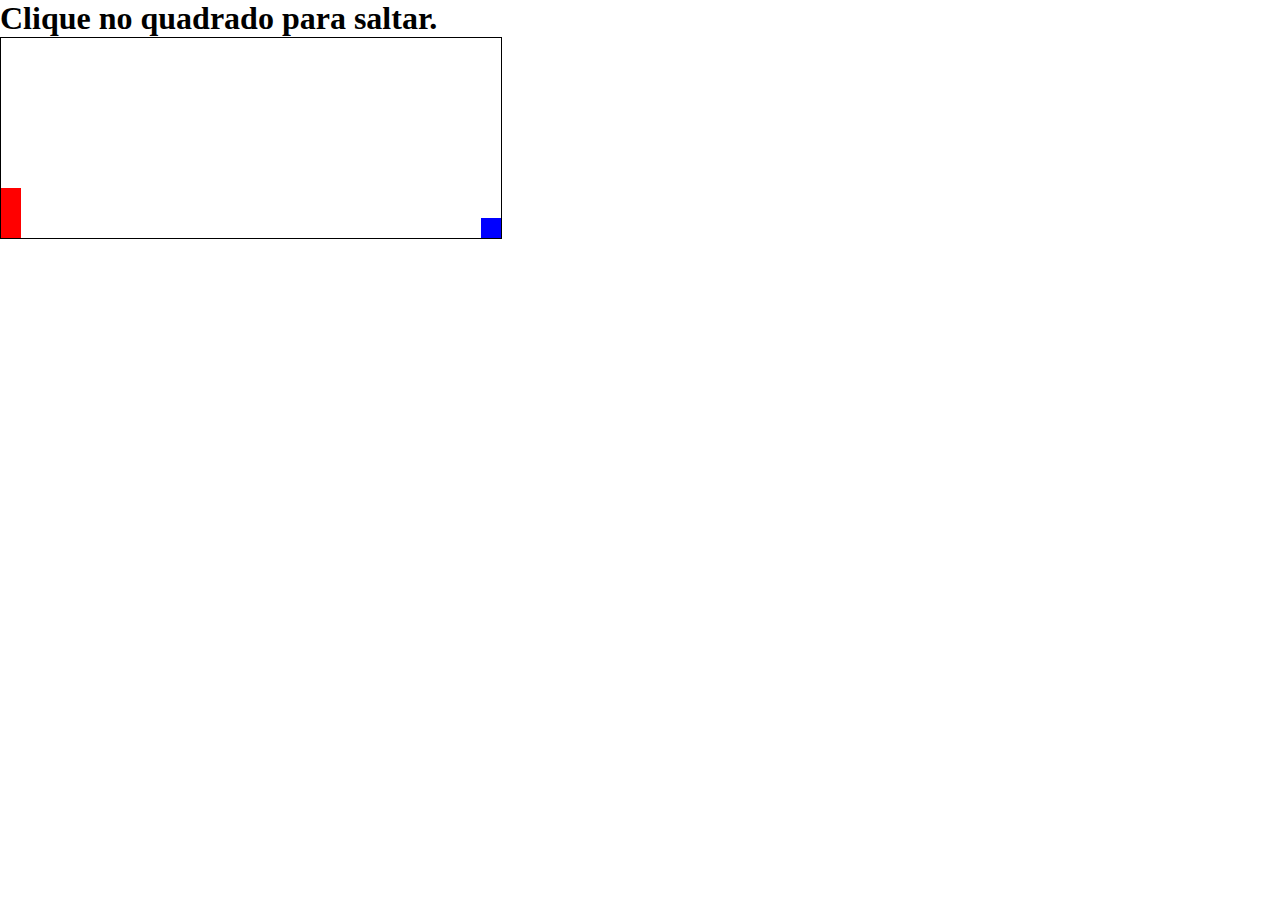
<file: off.html>
<!DOCTYPE html>
<html lang="en" onclick="jump()">
<head>
    <meta charset="UTF-8">
    <meta name="viewport" content="width=device-width, initial-scale=1.0">
    <title>Você não está conectado</title>
    <link rel="stylesheet" href="./off.css">

</head>
<h1>Clique no quadrado para saltar.</h1>
<body>
    <div id="game">
        <div id="character"></div>
        <div id="block"></div>
    </div>
</body>
<script src="./off.js"></script>
</html>
</file>
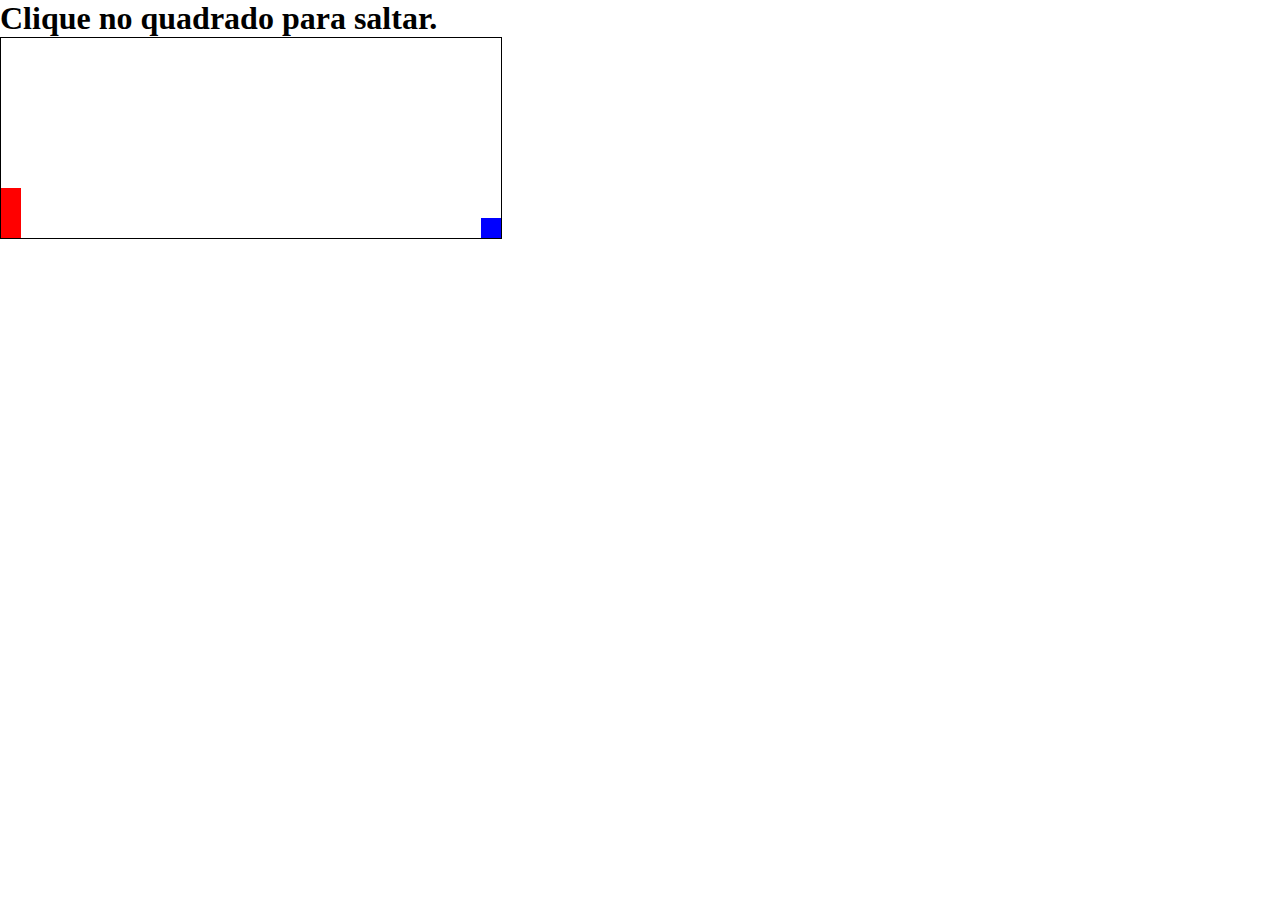
<file: off-assets/off.html>
<!DOCTYPE html>
<html lang="en" onclick="jump()">

<head>
    <meta charset="UTF-8">
    <meta name="viewport" content="width=device-width, initial-scale=1.0">
    <title>Você não está conectado</title>
    <style>
        * {
            padding: 0;
            margin: 0;
        }

        #game {
            width: 500px;
            height: 200px;
            border: 1px solid black;
        }

        #character {
            width: 20px;
            height: 50px;
            background-color: red;
            position: relative;
            top: 150px;
        }

        .animate {
            animation: jump 500ms infinite;
        }

        @keyframes jump {
            0% {
                top: 150px;
            }

            30% {
                top: 100px;
            }

            70% {
                top: 100px;
            }

            100% {
                top: 150px;
            }
        }

        #block {
            width: 20px;
            height: 20px;
            background-color: blue;
            position: relative;
            top: 130px;
            left: 480px;
            animation: block 1s infinite linear;
        }

        @keyframes block {
            0% {
                left: 480px;
            }

            100% {
                left: -40px;
            }
        }
    </style>

</head>
<h1>Clique no quadrado para saltar.</h1>

<body>
    <div id="game">
        <div id="character"></div>
        <div id="block"></div>
    </div>
</body>
<script>
    var character =
        document.getElementById("character");
    var block = document.getElementById("block");
    function jump() {
        if (character.classList != "animate") {
            character.classList.add("animate");
        }
        setTimeout(function () {
            character.classList.remove("animate");
        }, 500);
    }

    var checkDead = setInterval(function () {
        var characterTop =
            parseInt(window.getComputedStyle(character).getPropertyValue("top"));
        var blockLeft =
            parseInt(window.getComputedStyle(block).getPropertyValue("left"));
        if (blockLeft < 20 && blockLeft > 0 && characterTop >= 130) {
            block.style.animation = "none";
            block.style.display = "none";
            alert("Você perdeu")
        }
    }, 10);
</script>

</html>
</file>
<file: off.css>
*{
    padding: 0;
    margin: 0;
}
#game{
    width: 500px;
    height: 200px;
    border: 1px solid black;
}
#character{
    width: 20px;
    height: 50px;
    background-color: red;
    position: relative;
    top: 150px;
}
.animate{
    animation: jump 500ms infinite;
}
@keyframes jump {
    0%{top: 150px;}
    30%{top: 100px;}
    70%{top: 100px;}
    100%{top: 150px;}
}
#block{
    width: 20px;
    height: 20px;
    background-color: blue;
    position: relative;
    top: 130px;
    left: 480px;
    animation: block 1s infinite linear;
}
@keyframes block {
    0%{left:480px;}
    100%{left:-40px;}
}
</file>
